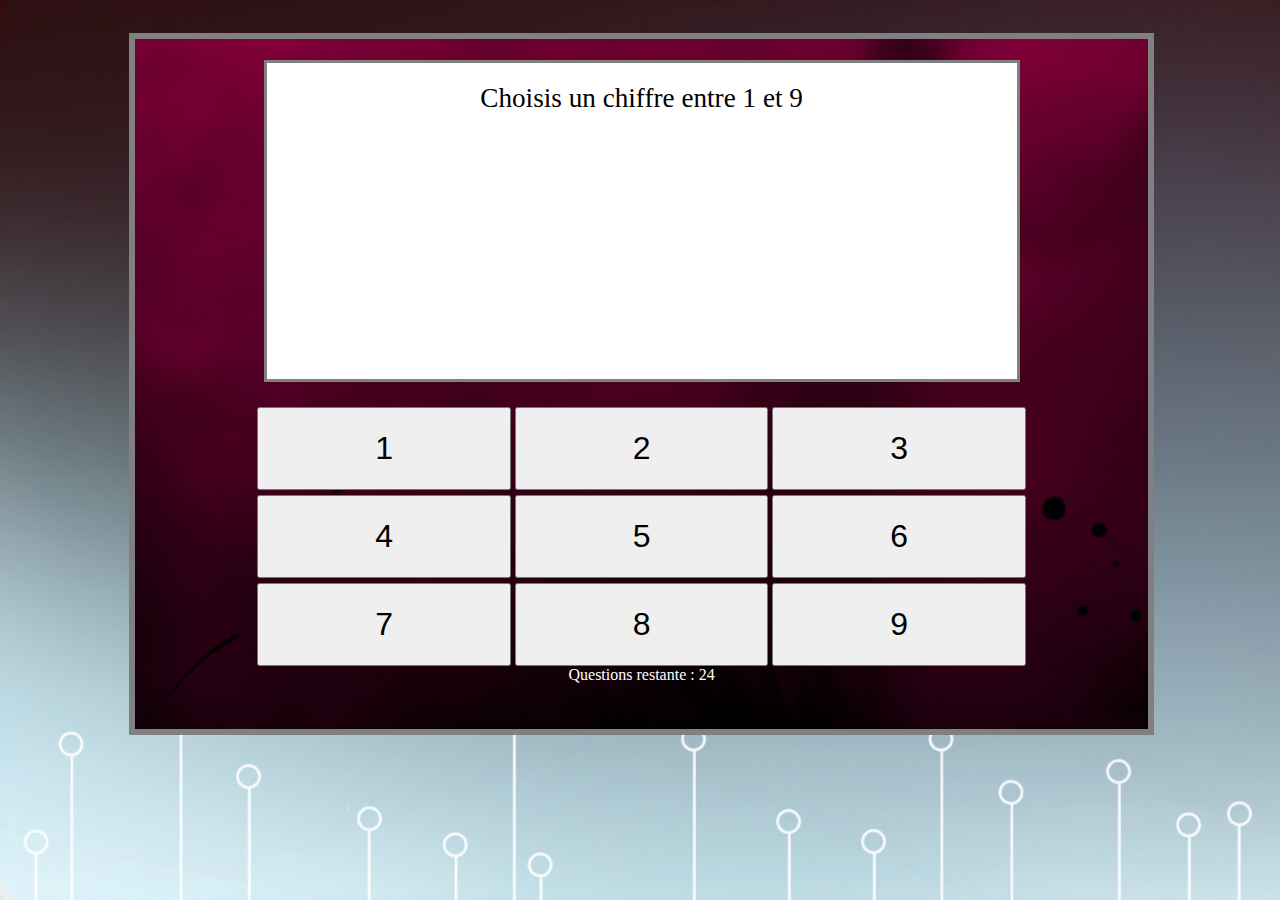
<file: Bar/index.html>
<html>
	<head>
		<meta charset="utf-8">
		<link rel="stylesheet" href="../style.css">
		<script src="../angular.min.js"></script>
		<script src="../angular-sanitize.js"></script>
		<script src="prog.js"></script>
	</head>
	
	<body>
		<h1></h1>
		
		<!--Ceci represente l'ecran de notre jeu-->
		<div class="ecran" ng-app="myApp"  ng-controller="choix">
		
			<!--Ici s'affichera les defi-->
			<div class = "affText" ng-bind-html="question">
			{{"erreur"}}
			</div>
			
			<!--Ici, on propose 9boutons a l'utilisateur-->
			<div class="choixBouton">
				<input type="button" value="1" class="bouton" ng-click="aff(1)">
				<input type="button" value="2" class="bouton" ng-click="aff(2)"> 
				<input type="button" value="3" class="bouton" ng-click="aff(3)"> 
				<input type="button" value="4" class="bouton" ng-click="aff(4)"> 
				<input type="button" value="5" class="bouton" ng-click="aff(5)"> 
				<input type="button" value="6" class="bouton" ng-click="aff(6)"> 
				<input type="button" value="7" class="bouton" ng-click="aff(7)"> 
				<input type="button" value="8" class="bouton" ng-click="aff(8)"> 
				<input type="button" value="9" class="bouton" ng-click="aff(9)"> 
			</div>
			
			<!--Bas d'ecran-->
			<div class="foot" ng-bind-html="questRest">
			</div>
			
		</div>
	</body>
</html>
</file>
<file: style.css>
h1
{
	text-align : center;
	color : white;
}

body
{
	width : 99%;
	text-align : center;
	background-image : url("img/fond2.jpg");
	/*background-image : url("img/fond2.jpg");*/
	background-size : cover;
	background-attachment : fixed;
}

.foot
{
	color : white;
}

.ecran
{
	display : inline-block;
	border : 6px solid grey;
	background-color : black;
	width : 80%;
	height : 78%;
	background-color : #00BFFF;
	background-image : url("img/fond.jpg");
	background-size : cover;
	background-attachment : fixed;
	text-align : center;
	margin-top : 2%;
}

.affText
{
	display : inline-block;
	text-align : center;
	width : 70%;
	height : 40%;
	border : 3px solid gray;
	margin-top : 2%;
	padding : 2%;
	background-color : white;
	font-size : 1.7em;
}

.choixBouton
{
	margin-top : 2%;
}

.bouton
{
	display : inline-block;
	font-size: 2em;
	width : 25%;
	height : 12%;
	margin-top : 0.5%;
}

.nyantCat img
{
	width : 7%;
}

.nyantCat
{
	margin-top : -2.5%;
	text-align : left;
	white-space:nowrap;
	font-size : 0.7em;
	overflow: scroll;
	
}
</file>
